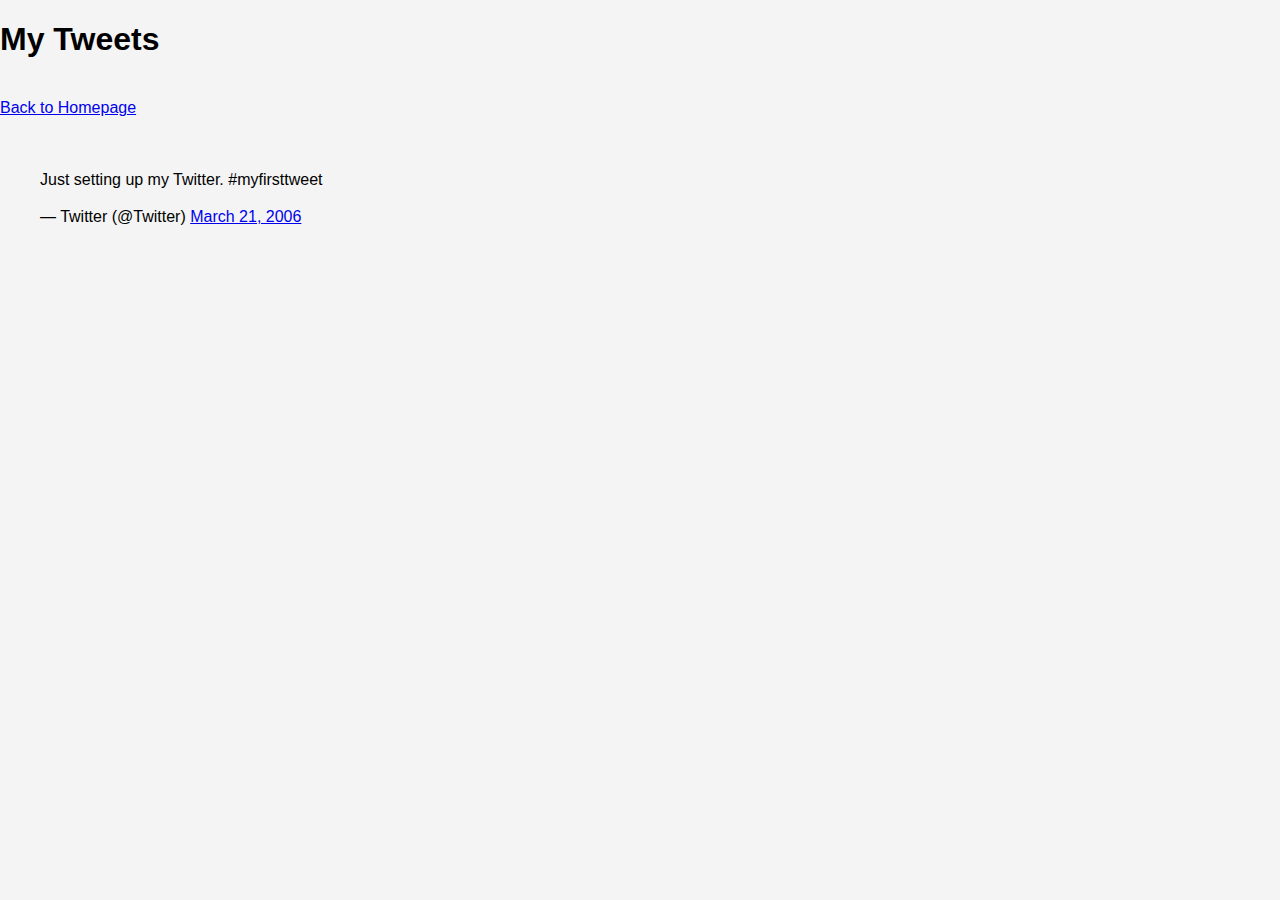
<file: css_basic/tweets.html>
<!DOCTYPE html>
<html lang="en">
<head>
    <meta charset="UTF-8">
    <meta name="viewport" content="width=device-width, initial-scale=1.0">
    <title>Tweets</title>

    <link href="base.css" rel="stylesheet">
    <link href="styles.css" rel="stylesheet">

</head>
<body>
    <h1>My Tweets</h1>
    
    <!-- Link back to homepage -->
    <p><a href="index.html">Back to Homepage</a></p>

    <!-- Embedded Tweet (Example) -->
    <blockquote class="twitter-tweet">
        <p lang="en" dir="ltr">Just setting up my Twitter. #myfirsttweet</p>&mdash; Twitter (@Twitter) 
        <a href="https://twitter.com/Twitter/status/20?ref_src=twsrc%5Etfw">March 21, 2006</a>
    </blockquote>
    <script async src="https://platform.twitter.com/widgets.js" charset="utf-8"></script>
</body>
</html>
</file>
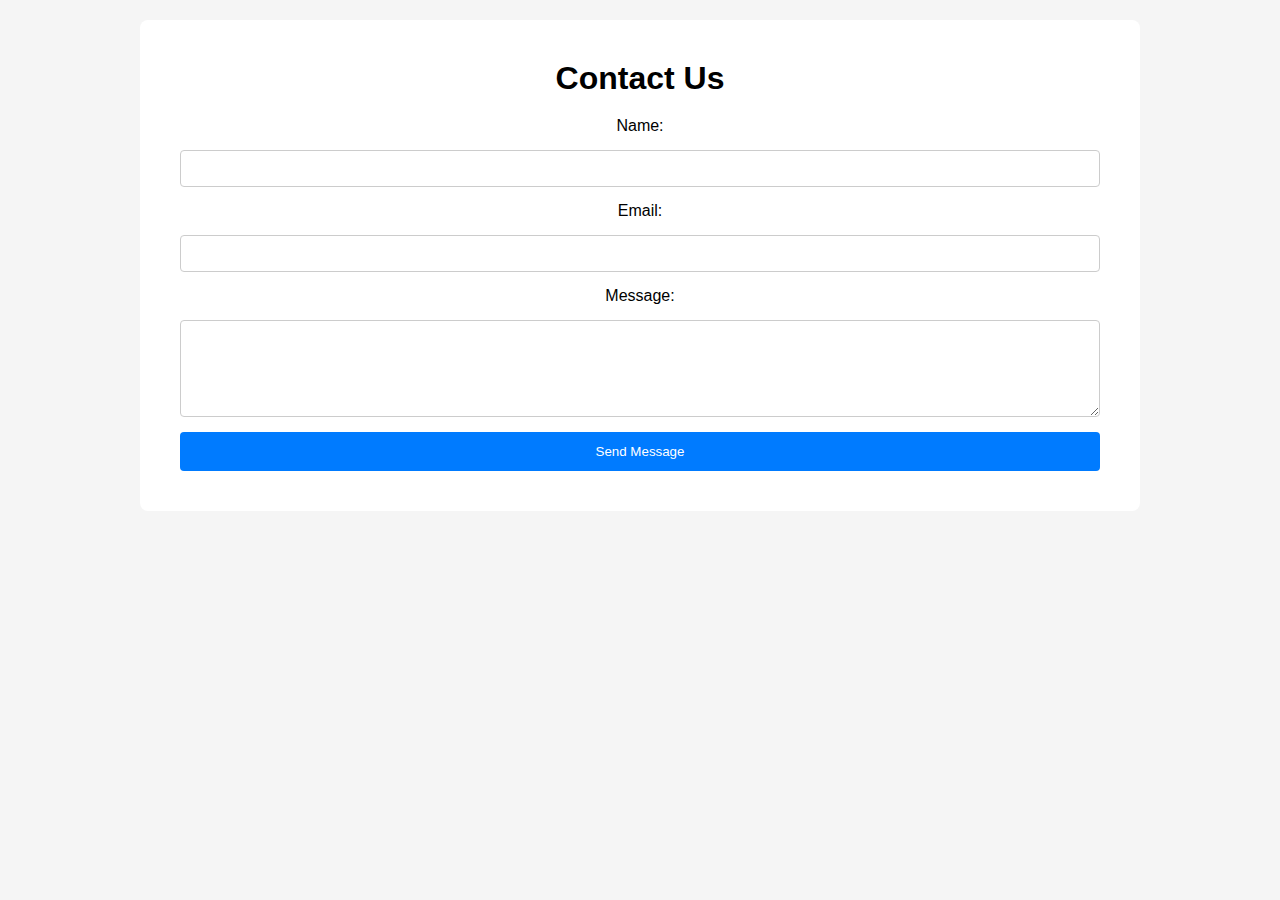
<file: headphones/3-index.html>
<!DOCTYPE html>
<html lang="en">
<head>
    <meta charset="UTF-8">
    <title>Headphones - Contact Us</title>
    <link rel="stylesheet" href="3-styles.css">
</head>
<body>
    <!-- Header and previous sections can be included here -->
    
    <section id="contact">
        <h2>Contact Us</h2>
        <form id="contact-form">
            <label for="name">Name:</label>
            <input type="text" id="name" name="name" required>

            <label for="email">Email:</label>
            <input type="email" id="email" name="email" required>

            <label for="message">Message:</label>
            <textarea id="message" name="message" rows="5" required></textarea>

            <button type="submit">Send Message</button>
        </form>
    </section>
    
</body>
</html>
</file>
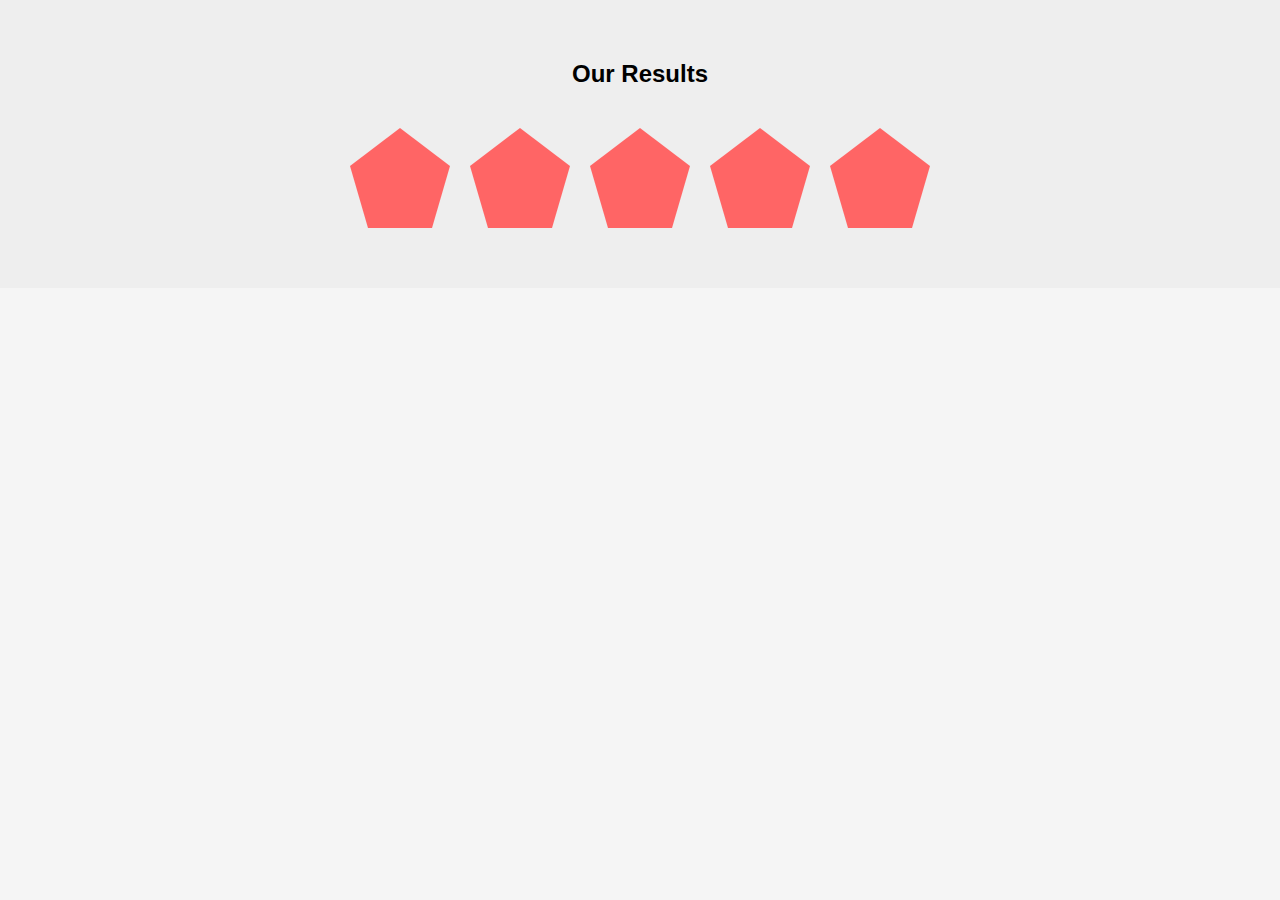
<file: headphones/6-index.html>
<!DOCTYPE html>
<html lang="en">
<head>
    <meta charset="UTF-8">
    <title>Headphones Landing Page - Our Results</title>
    <link rel="stylesheet" href="6-styles.css">
</head>
<body>
    <!-- Header, What we do, Contact, Footer sections remain -->

    <!-- Our Results Section -->
    <section id="our-results">
        <h2>Our Results</h2>
        <div class="pentagon-container">
            <div class="pentagon"></div>
            <div class="pentagon"></div>
            <div class="pentagon"></div>
            <div class="pentagon"></div>
            <div class="pentagon"></div>
        </div>
    </section>
</body>
</html>
</file>
<file: css_basic/base.css>
/* base.css */
html {
    font-size: 62.5%;
}

body {
    font-size: 1.6rem;
    font-family: Arial, Helvetica, sans-serif;
    background-color: #f4f4f4;
    margin: 0;
    padding: 0;
}

h1, h2, h3 {
    font-weight: bold;
}

p {
    line-height: 1.5;
}
</file>
<file: css_basic/styles.css>
/* BODY is a flex container with column layout */
body {
    display: flex;
    flex-direction: column;
    height: 100vh;
    margin: 0;
}

/* MAIN is a flex container with row layout */
main {
    display: flex;
    flex-direction: row;
    flex: auto; /* allow it to grow and fill space */
}

/* ARTICLE takes 2/3 of the width */
article {
    flex: 2;
    overflow-y: auto;
    padding: 20px;
}

/* ASIDE takes 1/3 of the width */
aside {
    flex: 1;
    overflow-y: auto;
    padding: 20px;
}

/* Optional spacing */
header, footer {
    padding: 20px;
    background: #f0f0f0;
}


/* RESPONSIVE BEHAVIOR: base.css will activate this automatically */
.works_on_smartphone main {
    flex-direction: column; /* Article & aside stack vertically on mobile */
}
</file>
<file: headphones/3-styles.css>
/* Basic reset */
* {
    margin: 0;
    padding: 0;
    box-sizing: border-box;
}

body {
    font-family: 'Source Sans Pro', sans-serif;
    background-color: #f5f5f5;
    padding: 20px;
}

#contact {
    max-width: 1000px;
    margin: 0 auto;
    padding: 40px;
    background-color: #fff;
    border-radius: 8px;
    text-align: center;
}

#contact h2 {
    margin-bottom: 20px;
    font-size: 2rem;
}

#contact-form {
    display: flex;
    flex-direction: column;
    gap: 15px;
}

#contact-form input,
#contact-form textarea {
    padding: 10px;
    border: 1px solid #ccc;
    border-radius: 4px;
}

#contact-form button {
    padding: 12px;
    background-color: #007bff;
    color: white;
    border: none;
    border-radius: 4px;
    cursor: pointer;
}

#contact-form button:hover {
    opacity: 0.9;
}

/* Responsive mobile view */
@media (max-width: 480px) {
    #contact {
        padding: 20px;
    }
}
</file>
<file: headphones/6-styles.css>
/* Reset and base styles */
* {
    margin: 0;
    padding: 0;
    box-sizing: border-box;
}

body {
    font-family: 'Source Sans Pro', sans-serif;
    background-color: #f5f5f5;
}

/* Previous sections styles remain here... */

/* Our Results Section */
#our-results {
    text-align: center;
    padding: 60px 20px;
    background-color: #eee;
}

#our-results h2 {
    margin-bottom: 40px;
}

/* Pentagon Container */
.pentagon-container {
    display: flex;
    justify-content: center;
    flex-wrap: wrap;
    gap: 20px;
}

/* Pentagon Shape */
.pentagon {
    width: 100px;
    position: relative;
    background-color: #FF6565;
    clip-path: polygon(50% 0%, 100% 38%, 82% 100%, 18% 100%, 0% 38%);
    height: 100px;
}

@media (max-width: 480px) {
    .pentagon-container {
        gap: 10px;
    }

    .pentagon {
        width: 60px;
        height: 60px;
    }
}
</file>
